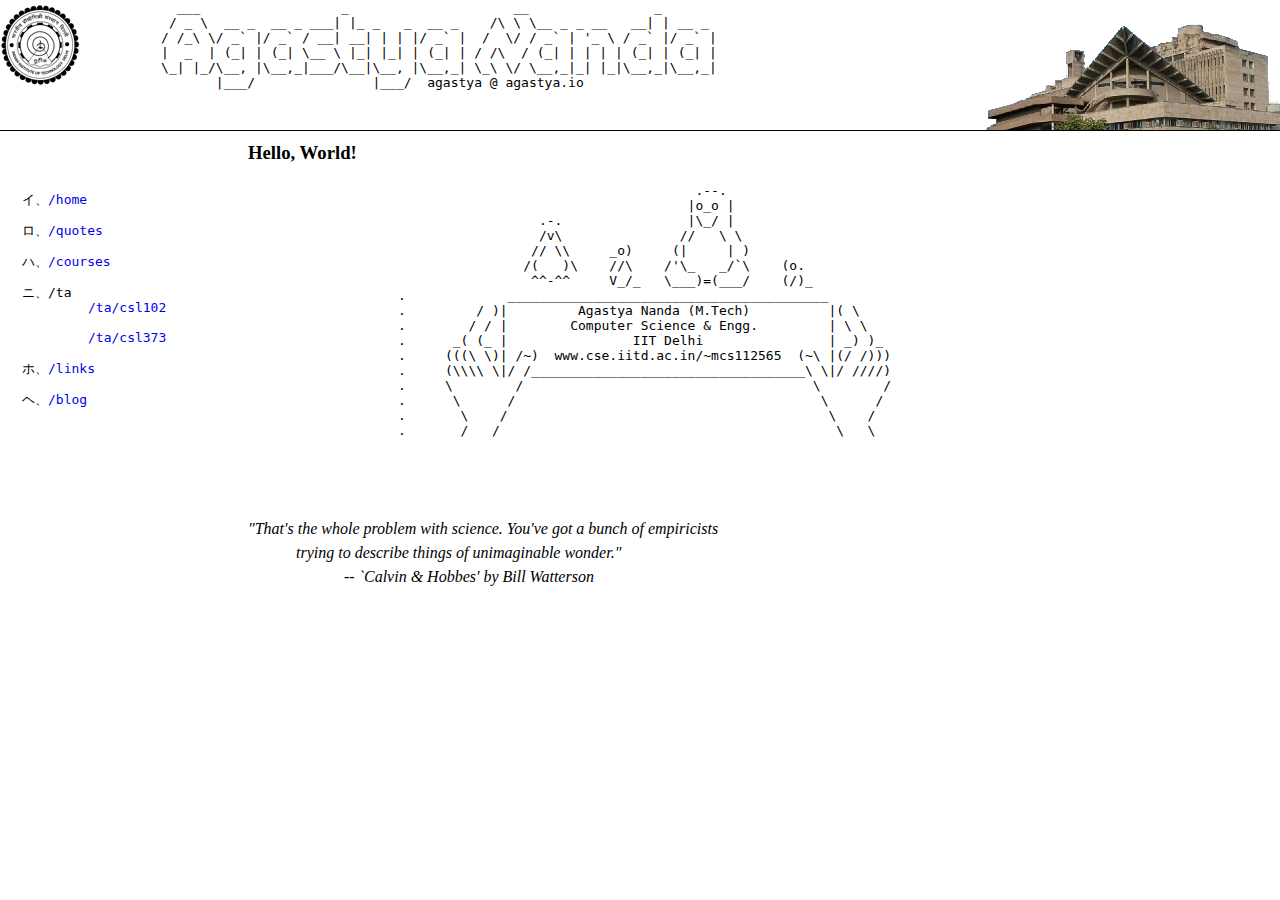
<file: index.html>
<html>

	<head>
		<title>Agastya Nanda's Homepage</title>
		<style type="text/css">
			h1 {font-family: verdana}
			p {font-family: verdana}
		</style>
	</head>

	<frameset rows="134,*" noresize="noresize" frameborder=0>

		<frame noresize="noresize" src="head.html">

		<frameset cols="240,*" frameborder=0>
			<frame noresize="noresize" src="sidepane.html">
			<frame noresize="noresize" src="home.html" name="stage">
		</frameset>

	</frameset>

</html>
</file>
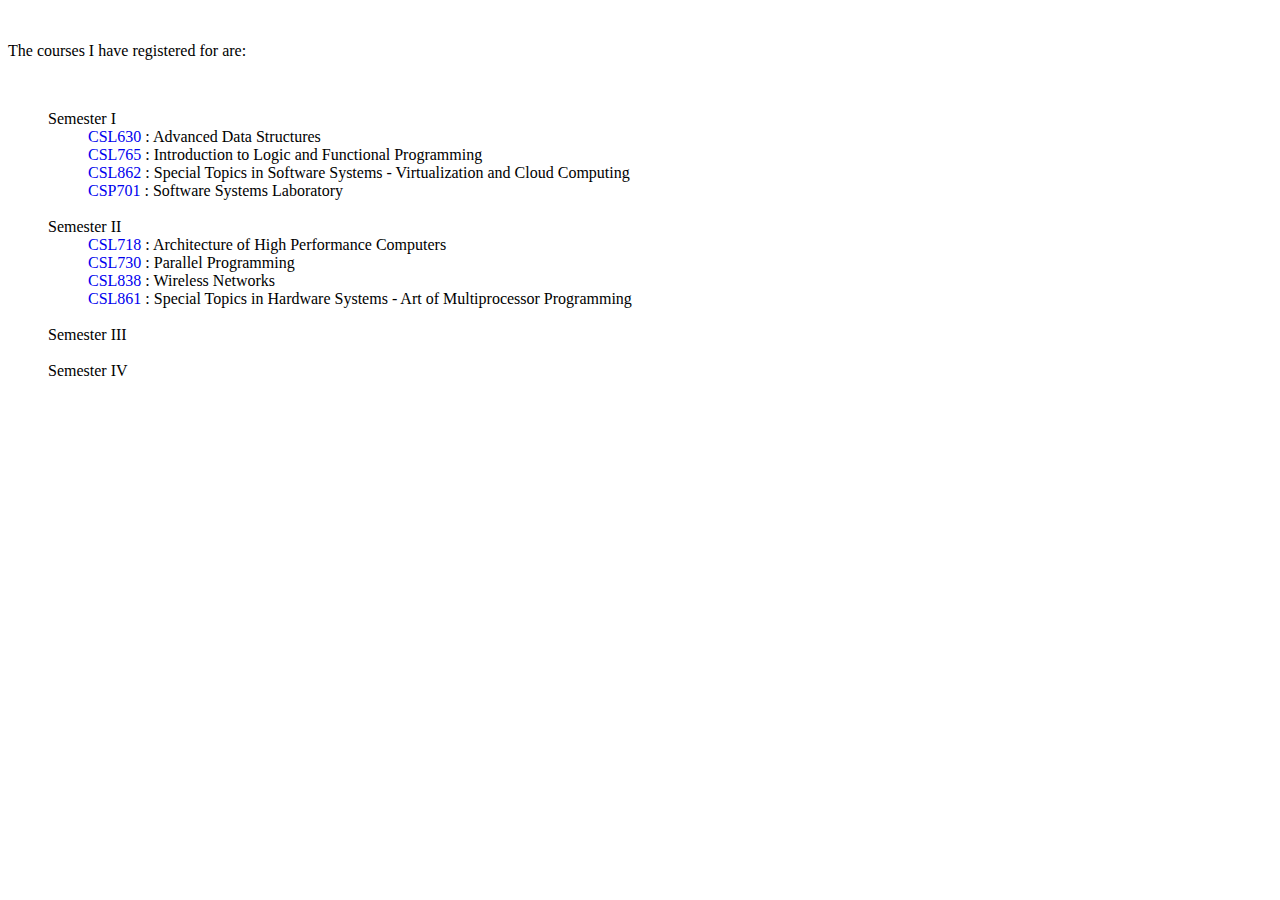
<file: courses.html>
<html>
	<head>
		<link rel = "stylesheet" type = "text/css"
		href = "mystyle.css" / >
	</head>
	<body> 
		<br />
		<p > The courses I have registered for are: </p>
		<br />
		<ul> 
			<li > Semester I </li> 
			<ul> 
				<li ><a href = "http://www.cse.iitd.ac.in/cse/newcurriculum-contents/newcourses.html#CSL630" target = "_blank" > CSL630 </a>: Advanced Data Structures </li> 
				<li ><a href = "http://www.cse.iitd.ac.in/cse/newcurriculum-contents/newcourses.html#CSL665" target = "_blank" > CSL765 </a>: Introduction to Logic and Functional Programming </li> 
				<li ><a href = "http://www.cse.iitd.ac.in/cse/newcurriculum-contents/newcourses.html#CSL862" target = "_blank" > CSL862 </a>: Special Topics in Software Systems - Virtualization and Cloud Computing</li> 
				<li ><a href = "http://www.cse.iitd.ac.in/cse/newcurriculum-contents/newcourses.html#CSP601" target = "_blank" > CSP701 </a>: Software Systems Laboratory </li>
		</ul>
		<br />
		<li> Semester II </li>
		<ul>
				<li ><a href = "http://www.cse.iitd.ac.in/cse/newcurriculum-contents/newcourses.html#CSL718" target = "_blank" > CSL718 </a>: Architecture of High Performance Computers </li> 
				<li ><a href = "http://www.cse.iitd.ac.in/cse/newcurriculum-contents/newcourses.html#CSL730" target = "_blank" > CSL730 </a>: Parallel Programming </li> 
				<li ><a href = "http://www.cse.iitd.ac.in/cse/newcurriculum-contents/newcourses.html#CSL838" target = "_blank" > CSL838 </a>: Wireless Networks </li> 
				<li ><a href = "http://www.cse.iitd.ac.in/cse/newcurriculum-contents/newcourses.html#CSL861" target = "_blank" > CSL861 </a>: Special Topics in Hardware Systems - Art of Multiprocessor Programming </li> 
		</ul>
		<br />
		<li> Semester III </li>
		<ul>
		</ul>
		<br />
		<li> Semester IV </li> 
		<ul> 
		</ul> 
	</ul> 
	</body > 
</html>
</file>
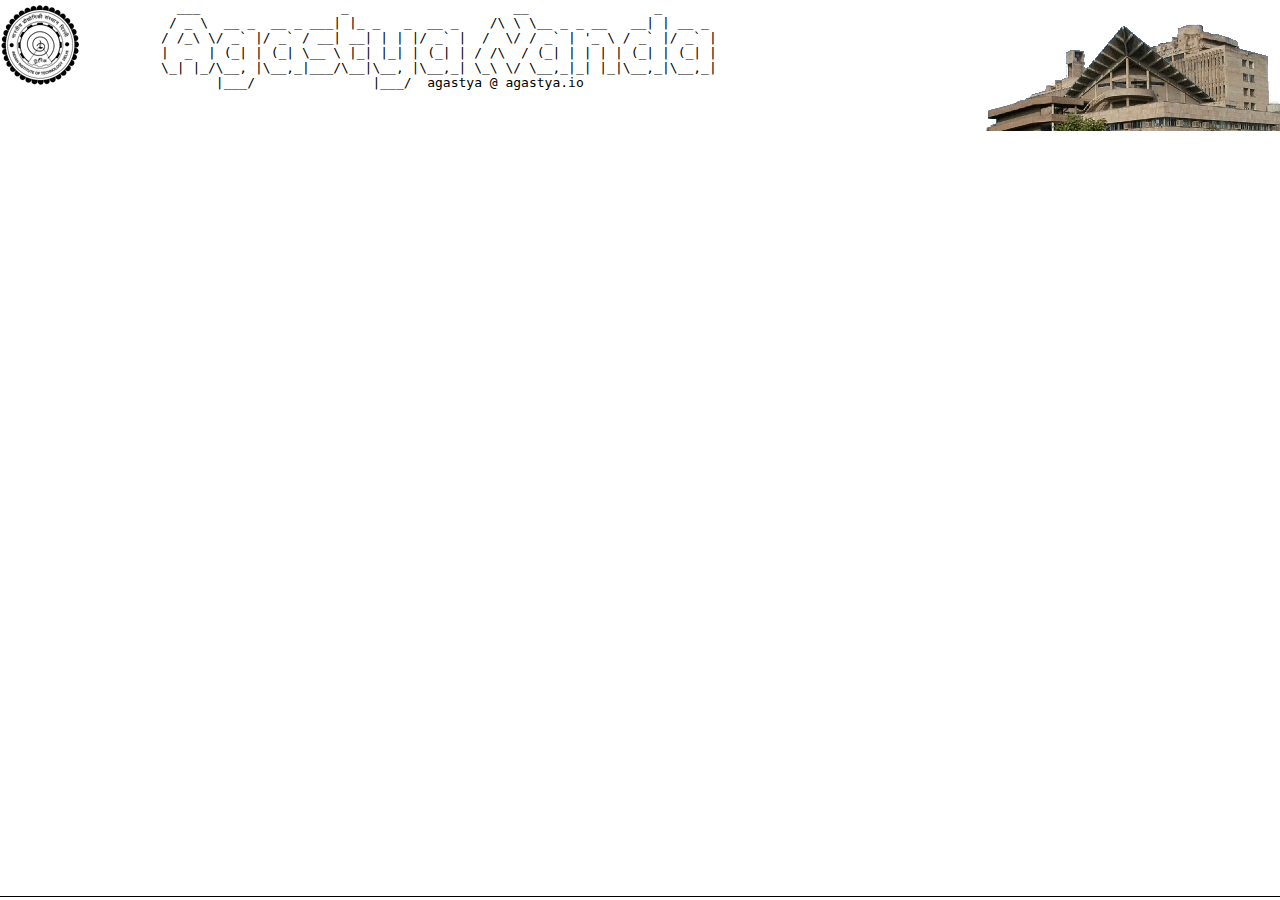
<file: head.html>
<html>
<head>
<style type="text/css">
	body {background: #ffffff url(masthead.png) no-repeat top right;
		border-bottom: 1px solid #000000;
		padding: 0 0 16px 0;
		margin: 0 0 3px 0;
	}
h1 {font-family: verdana}
p {font-family: verdana}
</style>
</head>
<body>
<table width="100%" cellpadding=0 cellspacing=0 >
<tr>
<td><a href="http://www.cse.iitd.ac.in" target="_blank"><img src="iitdlogo.jpg"/></a></td>
<td> 
	<code>
<pre>
  ___                  _                     __                _       
 / _ \  __ _  __ _ ___| |_ _   _  __ _    /\ \ \__ _ _ __   __| | __ _ 
/ /_\ \/ _` |/ _` / __| __| | | |/ _` |  /  \/ / _` | '_ \ / _` |/ _` |
|  _  | (_| | (_| \__ \ |_| |_| | (_| | / /\  / (_| | | | | (_| | (_| |
\_| |_/\__, |\__,_|___/\__|\__, |\__,_| \_\ \/ \__,_|_| |_|\__,_|\__,_|
       |___/               |___/  agastya @ agastya.io 
</pre>
	</code>
</td>
</tr>
</table>
</body>
</html>
</file>
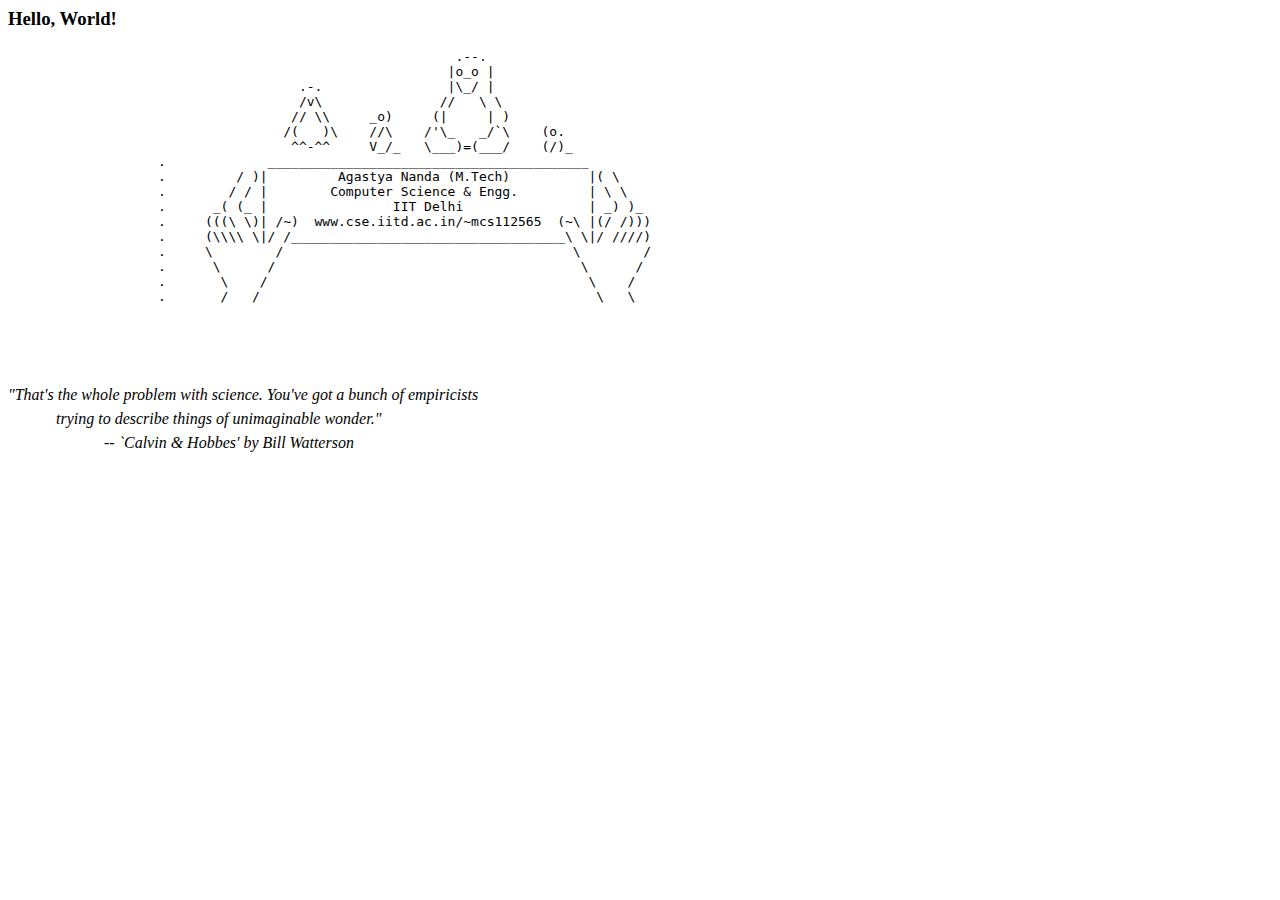
<file: home.html>
<html>
    <head>
        <link rel="stylesheet" type="text/css"
        href="mystyle.css" />
    </head>
    <body >
        <h3> Hello, World!</h3>
        <!--
        <center>
            <table align="center" border="1" cellspacing="2" cellpadding="20"><tr><td>
                        <center>
                            <big style="text-decoration:underline">Agastya Nanda</big><br /><br />
                            M. Tech. Student<br /><br />
                            Department of Computer Science and Engineering<br /><br />
                            Indian Institute of Technology Delhi<br />
                        </center>
            </tr></td></table>
        </center>
        <br />
        <br />
        <br />
        <br />
        <center>
   --> 
<pre style="margin-left:150px">
                                      .--.                     
                                     |o_o |                    
                  .-.                |\_/ |                    
                  /v\               //   \ \                   
                 // \\     _o)     (|     | )                  
                /(   )\    //\    /'\_   _/`\    (o.           
                 ^^-^^     V_/_   \___)=(___/    (/)_          
.             _________________________________________        
.         / )|         Agastya Nanda (M.Tech)          |( \    
.        / / |        Computer Science & Engg.         | \ \   
.      _( (_ |                IIT Delhi                | _) )_ 
.     (((\ \)| /~)  www.cse.iitd.ac.in/~mcs112565  (~\ |(/ /)))
.     (\\\\ \|/ /___________________________________\ \|/ ////)
.     \        /                                     \        /
.      \      /                                       \      / 
.       \    /                                         \    /  
.       /   /                                           \   \  


</pre>

<br />
<br />
            <i style="line-height:150%">
				"That's the whole problem with science. 
				You've got a bunch of empiricists 
				<br />&nbsp; &nbsp; &nbsp; &nbsp; &nbsp; &nbsp; 
				trying to describe things of unimaginable wonder." <br />
				&nbsp; &nbsp; &nbsp; &nbsp; &nbsp; &nbsp;  &nbsp; &nbsp; &nbsp; 
&nbsp; &nbsp; &nbsp; 
				-- `Calvin &amp; Hobbes' by Bill Watterson
            </i>

    </body>
</html>
</file>
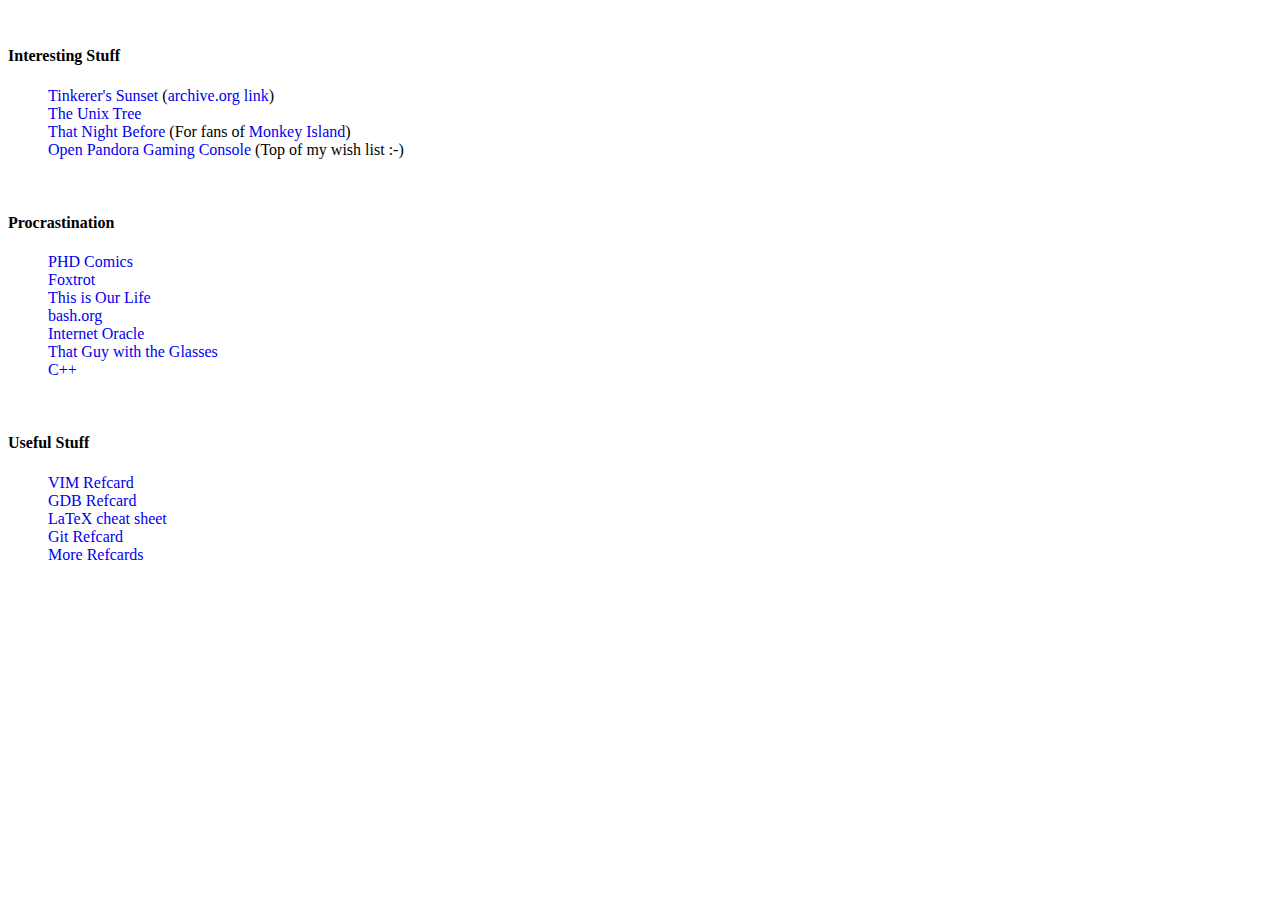
<file: links.html>
<html>
<head>
<link rel="stylesheet" type="text/css"
href="mystyle.css" />
<base target="_blank" />
</head>

<body>
<br />
<h4>Interesting Stuff</h4>
<ul>
	<li><a href="http://diveintomark.org/archives/2010/01/29/tinkerers-sunset">Tinkerer's Sunset</a> (<a href="http://web.archive.org/web/20110324163733/http://diveintomark.org/archives/2010/01/29/tinkerers-sunset">archive.org link</a>)</li>
<li><a href="http://minnie.tuhs.org/cgi-bin/utree.pl">The Unix Tree</a></li>
<li><a href="http://scurvy.adventuredevelopers.com/tnb.html">That Night Before</a> (For fans of <a href="http://en.wikipedia.org/wiki/The_Curse_of_Monkey_Island">Monkey Island</a>)</li>
<li><a href="http://openpandora.org/">Open Pandora Gaming Console</a> (Top of my wish list :-)</li>
</ul>
<br />
<h4>Procrastination</h4>
<ul>
<li><a href="http://www.phdcomics.com/comics/archive.php?comicid=1174">PHD Comics</a></li>
<li><a href="http://www.foxtrot.com">Foxtrot</a></li>
<li><a href="http://rajneeshkapoor.com/">This is Our Life</a></li>
<li><a href ="http://bash.org/?top">bash.org</a></li>
<li><a href ="http://cgi.cs.indiana.edu/~oracle/bestof.cgi?N=1426-1450">Internet Oracle</a></li>
<li><a href ="http://thatguywiththeglasses.com/videolinks/thatguywiththeglasses/bum-reviews/25095-twilight-eclipse">That Guy with the Glasses</a></li>
<li><a href="http://ariel.com.au/jokes/An_Interview_with_Bjarne_Stroustrup.html">C++</a></li>
</ul>
<br />
<h4>Useful Stuff</h4>
<ul>
<li><a href="http://tnerual.eriogerg.free.fr/vimqrc.pdf">VIM Refcard</a></li>
<li><a href="http://www.digilife.be/quickreferences/QRC/GDB%20Quick%20Reference.pdf">GDB Refcard</a></li>
<li><a href="http://www.stdout.org/~winston/latex/latexsheet-a4.pdf">LaTeX cheat sheet</a></li>
<li><a href="https://github.com/downloads/AlexZeitler/gitcheatsheet/gitcheatsheet.pdf">Git Refcard</a></li>
<li><a href="http://www.digilife.be/quickreferences/quickrefs.htm">More Refcards</a></li>
</ul>
</body>


</html>
</file>
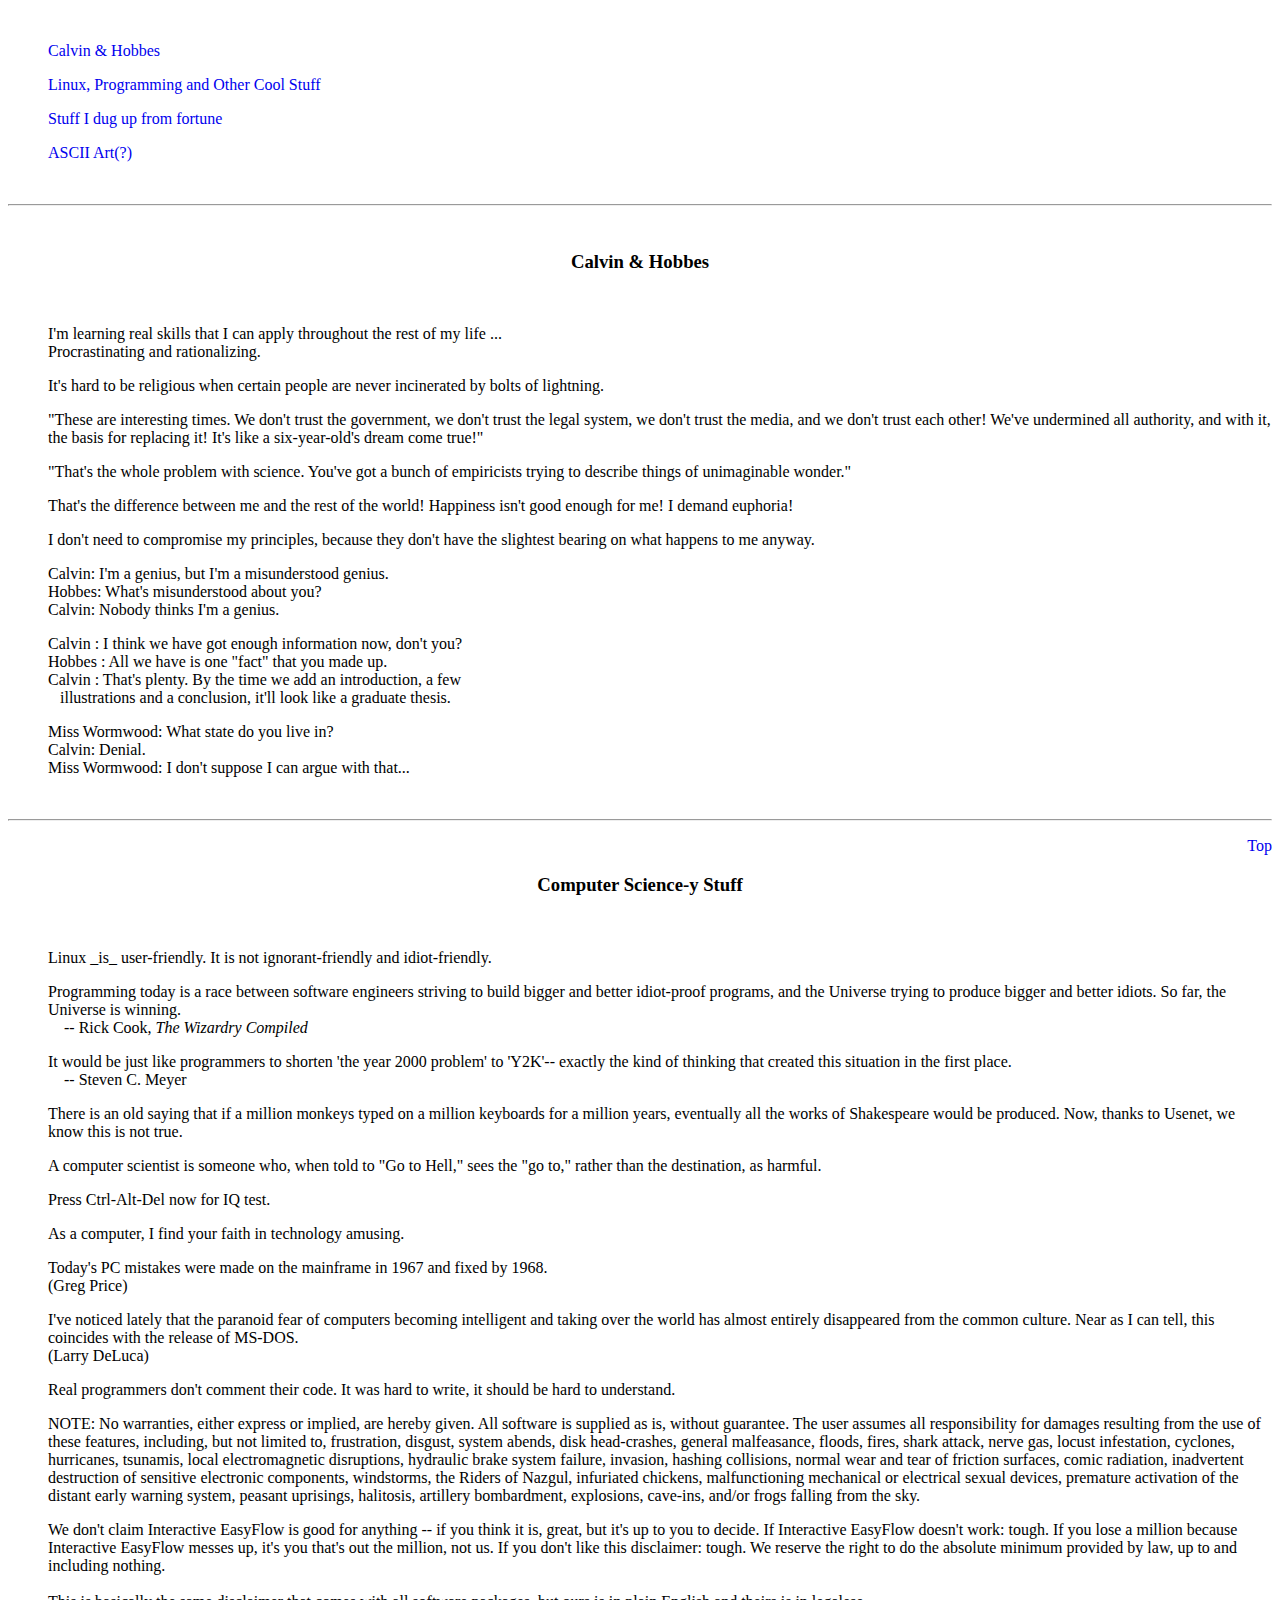
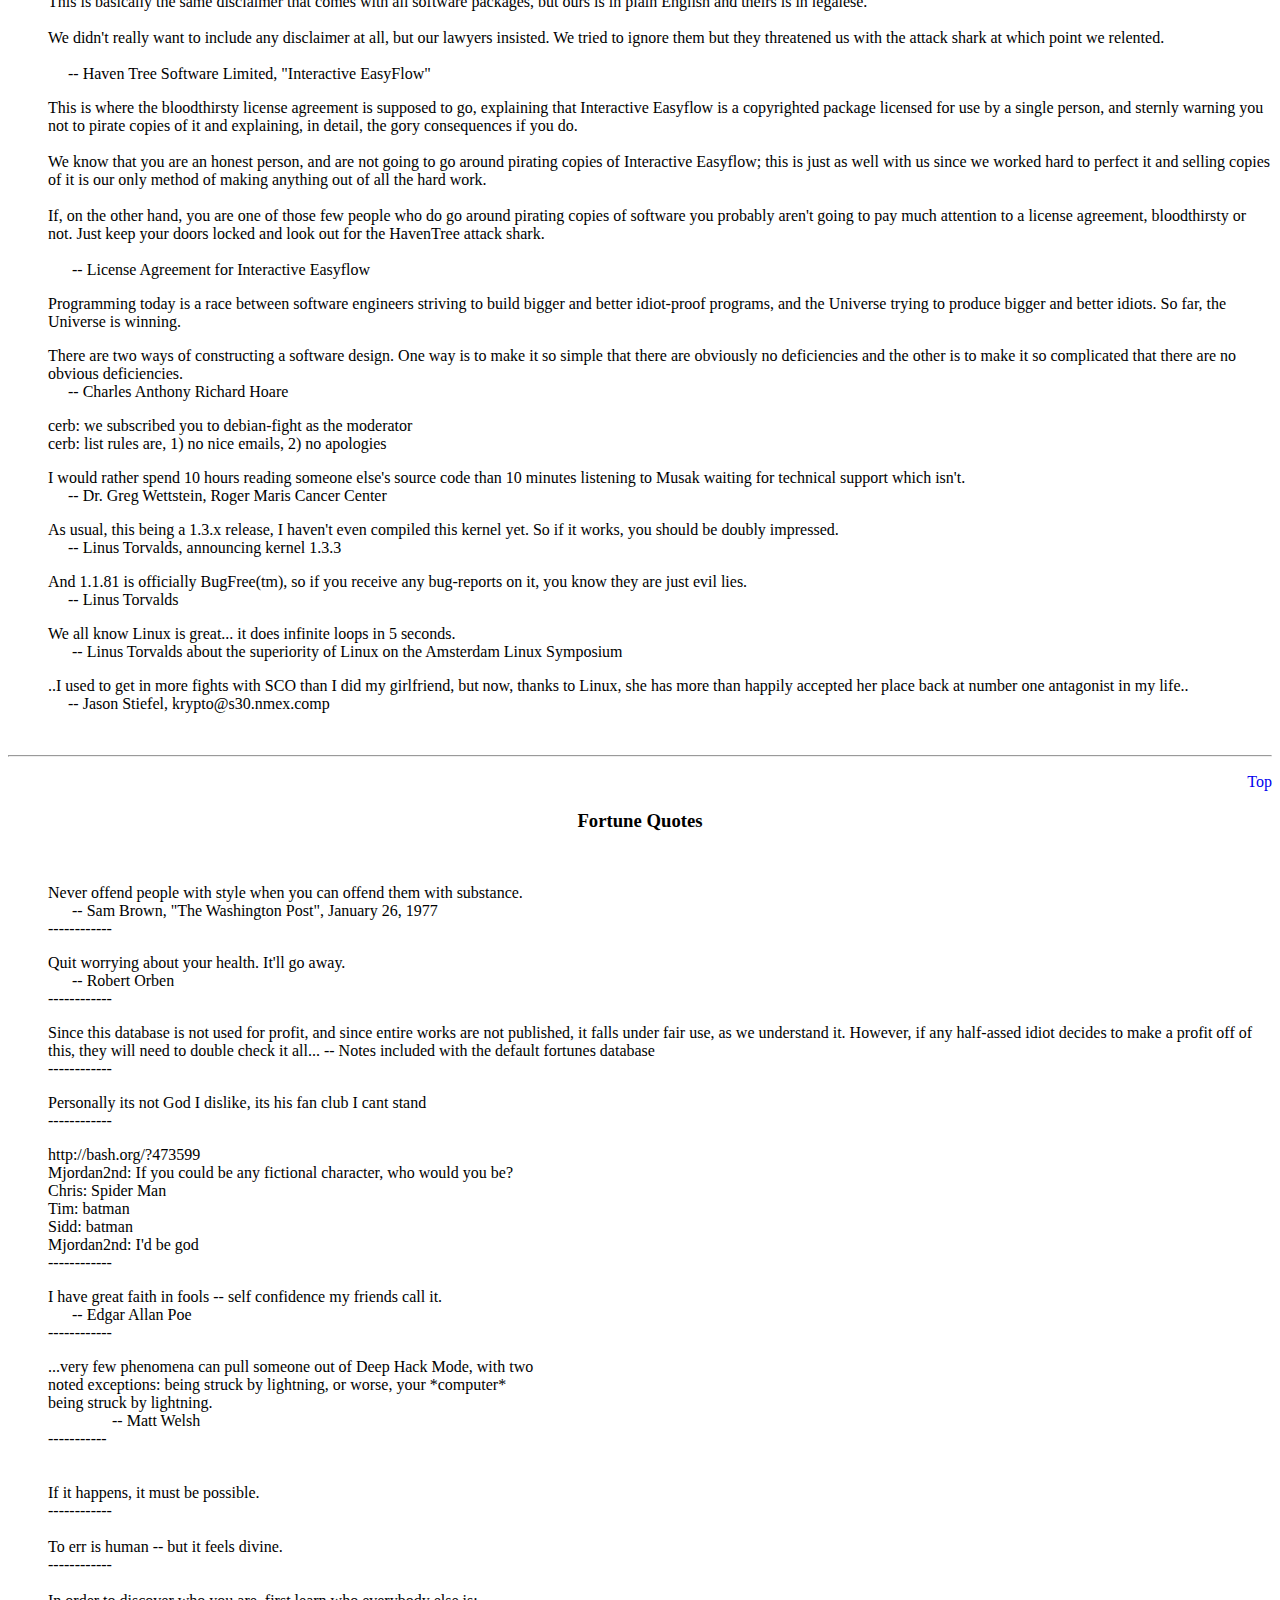
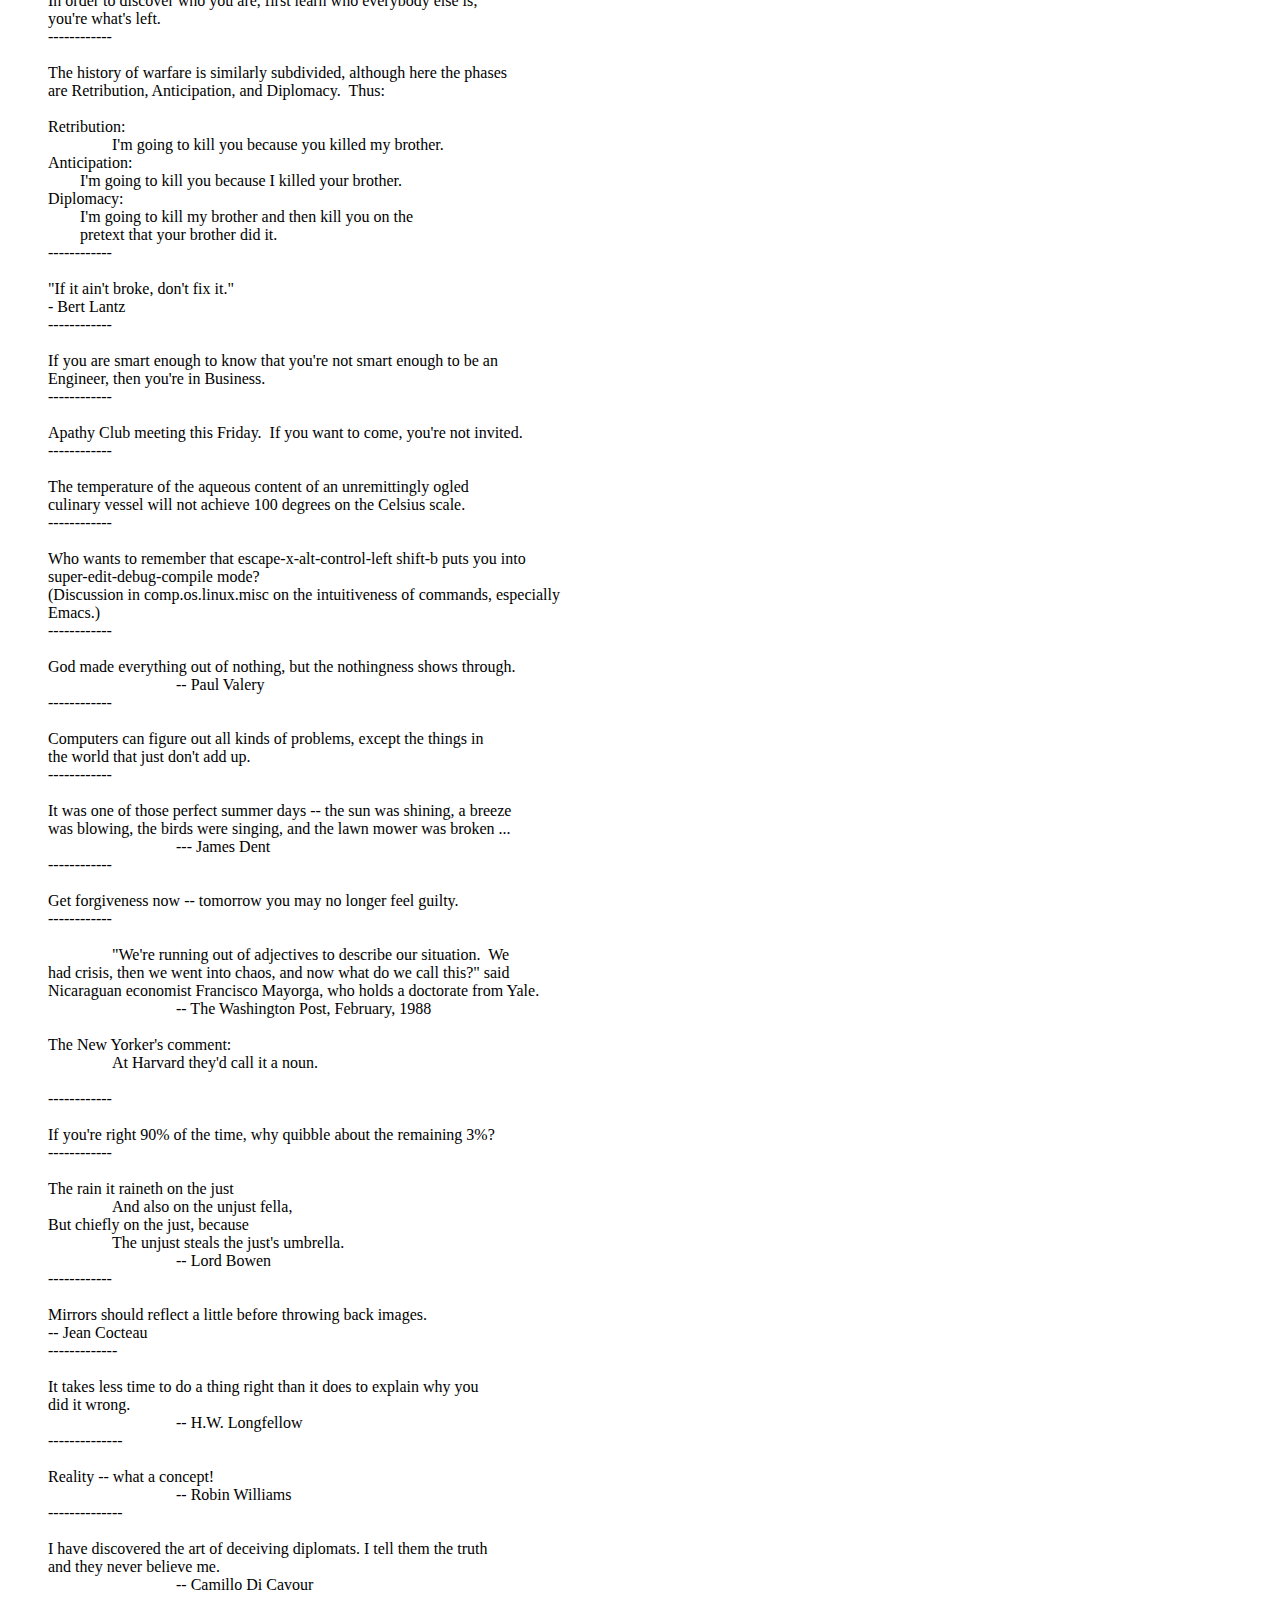
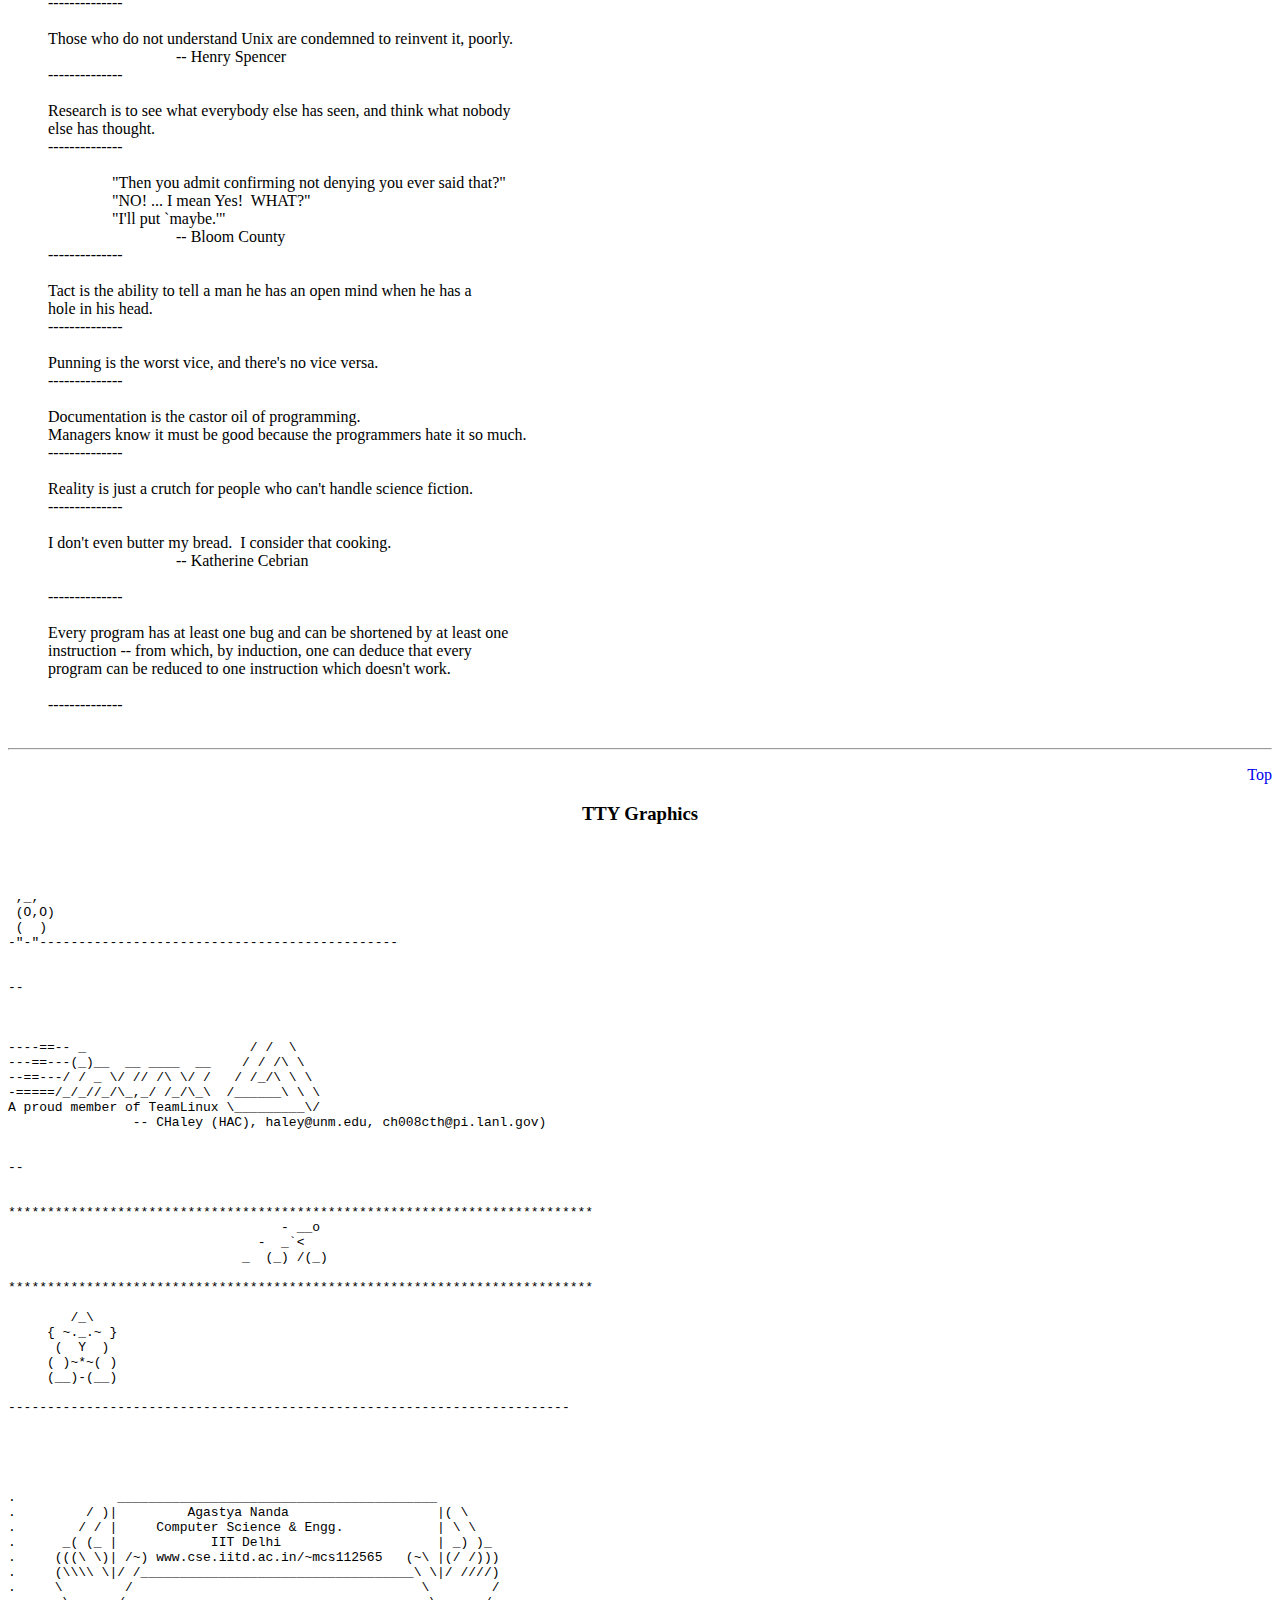
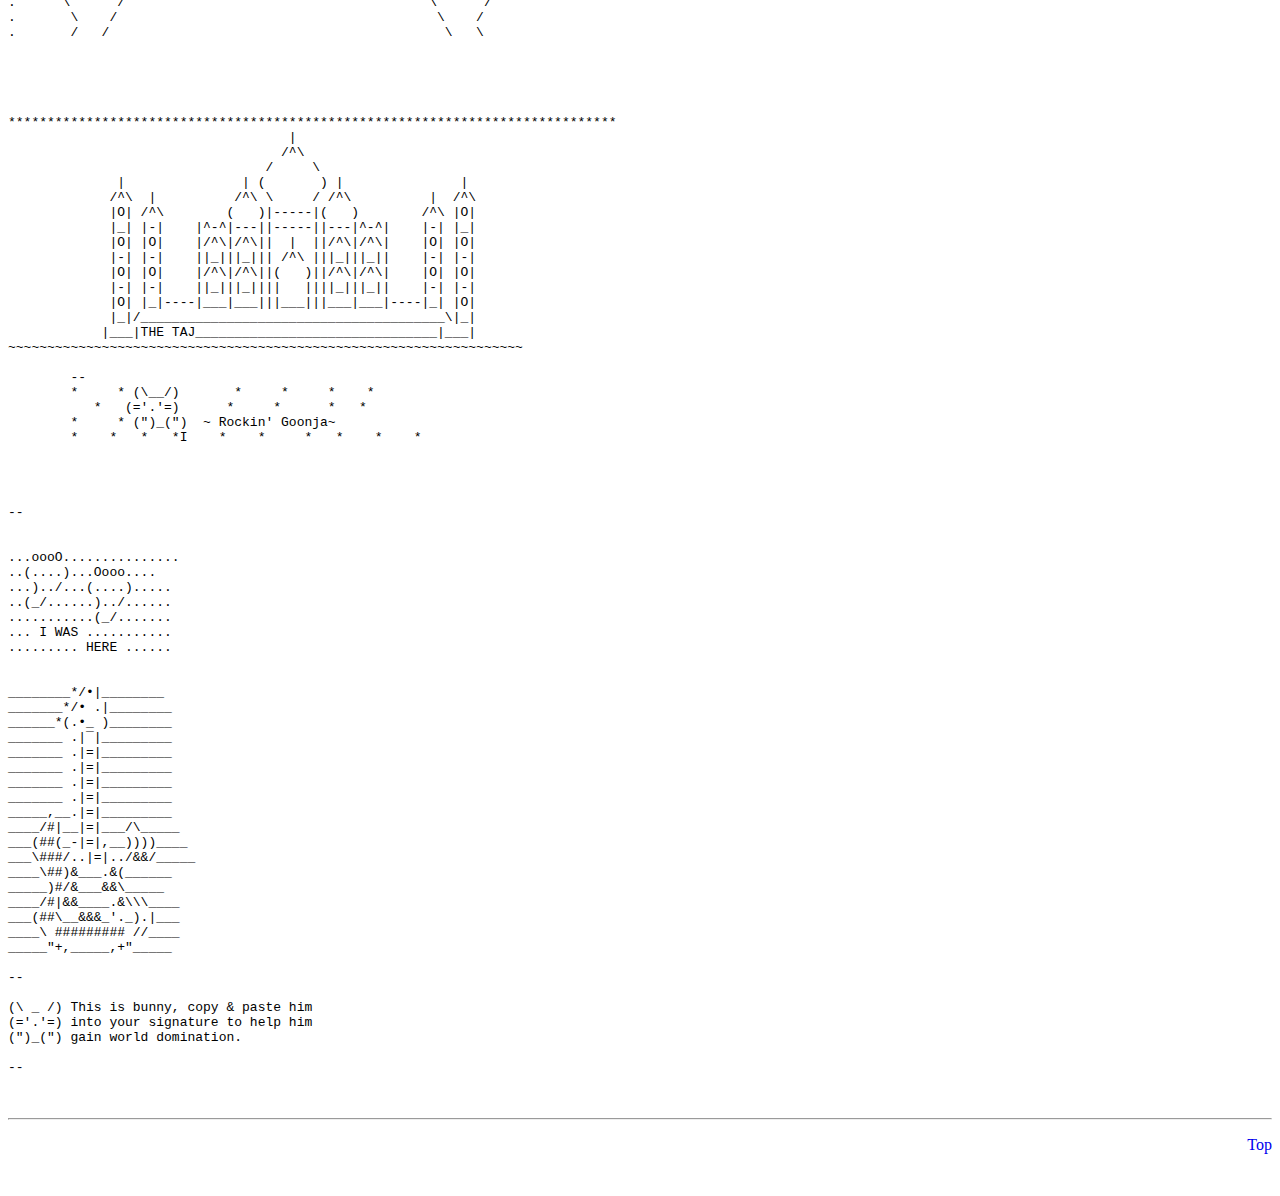
<file: quotes.html>
<html>
	<head>
		<link rel="stylesheet" type="text/css"
		href="mystyle.css" />
	</head>

	<body>
		<br />
		<ul>
			<li><p><a href="#calvin">Calvin &amp; Hobbes</a> </p></li>
			<li><p><a href="#comp">Linux, Programming and Other Cool Stuff</a> 
			<br /></p></li>
			<li><p><a href="#fortune">Stuff I dug up from fortune</a></p></li>
			<li><p><a href="#ttygfx">ASCII Art(?)</a></p></li>
		</ul>
		<br />
		<hr />
		<br />

		<center><h3><a name="calvin">Calvin &amp; Hobbes</a></h3></center>
		<br />
		<ul type="circle">
			<li><p>I'm learning real skills that I can apply throughout the rest of my 
			life ... <br />
			Procrastinating and rationalizing.</p></li>
			<li><p>It's hard to be religious when certain people are never 
			incinerated by bolts of lightning.</p></li>
			<li><p>"These are interesting times. We don't trust the government, 
			we don't trust the legal system, we don't trust the media, 
			and we don't trust each other! 
			We've undermined all authority, and with it, the basis for replacing it! 
			It's like a six-year-old's dream come true!"</p></li>
			<li><p>"That's the whole problem with science. You've got a bunch of 
			empiricists trying to describe things of unimaginable wonder."</p></li>
			<li><p>That's the difference between me and the rest of the world! 
			Happiness isn't good enough for me! I demand euphoria!</p></li>
			<li><p>I don't need to compromise my principles, because they don't have the
			slightest bearing on what happens to me anyway.</p></li>
			<li><p>
			Calvin: I'm a genius, but I'm a misunderstood genius.
			<br />Hobbes: What's misunderstood about you?  
			<br />Calvin: Nobody thinks I'm a genius.
			</p></li>
			<li><p>
			Calvin : I think we have got enough information now, don't you?  
			<br />Hobbes : All we have is one "fact" that you made up.  
			<br />Calvin : That's plenty. By the time we add an introduction, a few <br />
			&nbsp;&nbsp;&nbsp;illustrations and a conclusion, it'll look like a graduate thesis.
			</p></li>
			<li><p>
			Miss Wormwood: What state do you live in?  
			<br />   Calvin: Denial.  
			<br />   Miss Wormwood: I don't suppose I can argue with that...
			</p></li>
		</ul>
		<br />
		<hr />
		<p align="right"><a href="#top">Top</a></p>

		<center><h3><a name="comp">Computer Science-y Stuff</a></h3></center>
		<br />
		<ul type="circle">

			<li><p>
			Linux _is_ user-friendly. It is not ignorant-friendly and idiot-friendly.
			</p></li>

			<li><p>
			Programming today is a race between software engineers striving to build 
			bigger and better idiot-proof programs, and the Universe trying to produce 
			bigger and better idiots. So far, the Universe is winning.<br />
			&nbsp;&nbsp;&nbsp; -- Rick Cook, <i>The Wizardry Compiled</i>
			</p></li>

			<li><p>
			It would be just like programmers to shorten 'the year 2000 problem'
			to 'Y2K'-- exactly the kind of thinking that created this situation
			in the first place.<br />
			&nbsp;&nbsp;&nbsp;  -- Steven C. Meyer
			</p></li>

			<li><p>
			There is an old saying that if a million monkeys typed on a million
			keyboards for a million years, eventually all the works of Shakespeare
			would be produced. Now, thanks to Usenet, we know this is not true.
			</p></li>

			<li><p>
			A computer scientist is someone who, when told to "Go to Hell,"
			sees the "go to," rather than the destination, as harmful.
			</p></li>

			<li><p>
			Press Ctrl-Alt-Del now for IQ test.
			</p></li>

			<li><p>
			As a computer, I find your faith in technology amusing.
			</p></li>

			<li><p>
			Today's PC mistakes were made on the mainframe in 1967 and fixed by 1968. 
			<br />(Greg Price)
			</p></li>

			<li><p>
			I've noticed lately that the paranoid fear of computers becoming intelligent 
			and taking over the world has almost entirely disappeared from the common 
			culture. Near as I can tell, this coincides with the release of MS-DOS. 
			<br />(Larry DeLuca)
			</p></li>

			<li><p>
			Real programmers don't comment their code.  It was hard to write, it
			should be hard to understand.
			</p></li>

			<li><p>
			NOTE: No warranties, either express or implied, are hereby given. All
			software is supplied as is, without guarantee.  The user assumes all
			responsibility for damages resulting from the use of these features,
			including, but not limited to, frustration, disgust, system abends, disk
			head-crashes, general malfeasance, floods, fires, shark attack, nerve
			gas, locust infestation, cyclones, hurricanes, tsunamis, local
			electromagnetic disruptions, hydraulic brake system failure, invasion,
			hashing collisions, normal wear and tear of friction surfaces, comic
			radiation, inadvertent destruction of sensitive electronic components,
			windstorms, the Riders of Nazgul, infuriated chickens, malfunctioning
			mechanical or electrical sexual devices, premature activation of the
			distant early warning system, peasant uprisings, halitosis, artillery
			bombardment, explosions, cave-ins, and/or frogs falling from the sky.
			</p></li>

			<li><p>
			We don't claim Interactive EasyFlow is good for anything -- if you
			think it is, great, but it's up to you to decide.  If Interactive EasyFlow
			doesn't work: tough.  If you lose a million because Interactive EasyFlow
			messes up, it's you that's out the million, not us.  If you don't like this
			disclaimer: tough.  We reserve the right to do the absolute minimum provided
			by law, up to and including nothing.
			<br /> <br />      This is basically the same disclaimer that comes with all software
			packages, but ours is in plain English and theirs is in legalese.
			<br /> <br />      We didn't really want to include any disclaimer at all, but our
			lawyers insisted.  We tried to ignore them but they threatened us with the
			attack shark at which point we relented.
			<br /> <br /> &nbsp; &nbsp; &nbsp;-- Haven Tree Software Limited, "Interactive EasyFlow"
			</p></li>

			<li><p>
			This is where the bloodthirsty license agreement is supposed to go,
			explaining that Interactive Easyflow is a copyrighted package licensed for use by a single person, and sternly warning you not to pirate copies of it and explaining, in detail, the gory consequences if you do.
			<br />  <br />We know that you are an honest person, and are not going to go around pirating copies of Interactive Easyflow; this is just as well with us since we worked hard to perfect it and selling copies of it is our only method of making anything out of all the hard work.
			<br />  <br />If, on the other hand, you are one of those few people who do go around pirating copies of software you probably aren't going to pay much attention to a license agreement, bloodthirsty or not.  Just keep your doors locked and look out for the HavenTree attack shark.
			<br /> <br />&nbsp; &nbsp; &nbsp;   -- License Agreement for Interactive Easyflow</p></li>


			<li><p>
			Programming today is a race between software engineers striving to build 
			bigger and better idiot-proof programs, and the Universe trying to produce 
			bigger and better idiots. So far, the Universe is winning.
			</p></li>

			<li><p>
			There are two ways of constructing a software design.  One way is to make
			it so simple that there are obviously no deficiencies and the other is to
			make it so complicated that there are no obvious deficiencies.
			<br />&nbsp; &nbsp; &nbsp;-- Charles Anthony Richard Hoare

			</p></li>

			<li><p>
			<BenC> cerb: we subscribed you to debian-fight as the moderator
			<br /><BenC> cerb: list rules are, 1) no nice emails, 2) no apologies
			</p></li>


			<li><p>
			I would rather spend 10 hours reading someone else's source code than 10
			minutes listening to Musak waiting for technical support which isn't.
			<br /> &nbsp; &nbsp; &nbsp;-- Dr. Greg Wettstein, Roger Maris Cancer Center
			</p></li>

			<li><p>
			As usual, this being a 1.3.x release, I haven't even compiled this
			kernel yet.  So if it works, you should be doubly impressed.
			<br /> &nbsp; &nbsp; &nbsp;-- Linus Torvalds, announcing kernel 1.3.3
			</p></li>
			<li><p>
			And 1.1.81 is officially BugFree(tm), so if you receive any bug-reports
			on it, you know they are just evil lies.
			<br /> &nbsp; &nbsp; &nbsp;-- Linus Torvalds
			</p></li>

			<li><p>
			We all know Linux is great... it does infinite loops in 5 seconds.
			<br /> &nbsp; &nbsp; &nbsp; -- Linus Torvalds about the superiority of Linux on the Amsterdam Linux Symposium

			</p></li>


			<li><p>
			..I used to get in more fights with SCO than I did my girlfriend, but 
			now, thanks to Linux, she has more than happily accepted her place back at 
			number one antagonist in my life.. 
			<br /> &nbsp; &nbsp; &nbsp;-- Jason Stiefel, krypto@s30.nmex.comp 
			</p></li>

		</ul>
		<br />
		<hr />

		<p align="right"><a href="#top">Top</a></p>
		<center><h3><a name="fortune">Fortune Quotes</a></h3></center>
		<br />
		<ul style="circle">

			<li><p>
			Never offend people with style when you can offend them with substance.
			<br />&nbsp; &nbsp; &nbsp; -- Sam Brown, "The Washington Post", January 26, 1977
			<br />------------
			</p></li>
			<li><p>
			Quit worrying about your health.  It'll go away.
			<br /> &nbsp; &nbsp; &nbsp; -- Robert Orben
			<br />------------
			</p></li>

			<li><p>
			Since this database is not used for profit, and since entire works are not
			published, it falls under fair use, as we understand it.  However, if any
			half-assed idiot decides to make a profit off of this, they will need to
			double check it all...
			-- Notes included with the default fortunes database
			<br />------------
			</p></li>

			<li><p>
			Personally its not God I dislike, its his fan club I cant stand
			<br />------------
			</p></li>

			<li><p>
			http://bash.org/?473599 <br />
			Mjordan2nd: If you could be any fictional character, who would you be? <br />
			Chris: Spider Man <br />
			Tim: batman <br />
			Sidd: batman <br />
			Mjordan2nd: I'd be god
			<br />------------
			</p></li>

			<li><p>
			I have great faith in fools -- self confidence my friends call it.
			<br /> &nbsp; &nbsp; &nbsp; -- Edgar Allan Poe
			<br />------------
			</p></li>

		</ul>
		<p>
<pre style="font-family:verdana;margin-left:40px" >
...very few phenomena can pull someone out of Deep Hack Mode, with two
noted exceptions: being struck by lightning, or worse, your *computer*
being struck by lightning.
                -- Matt Welsh
-----------				


If it happens, it must be possible.
------------

To err is human -- but it feels divine.
------------

In order to discover who you are, first learn who everybody else is;
you're what's left.
------------

The history of warfare is similarly subdivided, although here the phases
are Retribution, Anticipation, and Diplomacy.  Thus:

Retribution:
		I'm going to kill you because you killed my brother.
Anticipation:
	I'm going to kill you because I killed your brother.
Diplomacy:
	I'm going to kill my brother and then kill you on the
	pretext that your brother did it.
------------

"If it ain't broke, don't fix it."
- Bert Lantz
------------

If you are smart enough to know that you're not smart enough to be an
Engineer, then you're in Business.
------------

Apathy Club meeting this Friday.  If you want to come, you're not invited.
------------

The temperature of the aqueous content of an unremittingly ogled
culinary vessel will not achieve 100 degrees on the Celsius scale.
------------

Who wants to remember that escape-x-alt-control-left shift-b puts you into
super-edit-debug-compile mode?
(Discussion in comp.os.linux.misc on the intuitiveness of commands, especially
Emacs.)
------------

God made everything out of nothing, but the nothingness shows through.
				-- Paul Valery
------------

Computers can figure out all kinds of problems, except the things in
the world that just don't add up.
------------

It was one of those perfect summer days -- the sun was shining, a breeze
was blowing, the birds were singing, and the lawn mower was broken ...
				--- James Dent
------------

Get forgiveness now -- tomorrow you may no longer feel guilty.
------------

		"We're running out of adjectives to describe our situation.  We
had crisis, then we went into chaos, and now what do we call this?" said
Nicaraguan economist Francisco Mayorga, who holds a doctorate from Yale.
				-- The Washington Post, February, 1988

The New Yorker's comment:
		At Harvard they'd call it a noun.

------------

If you're right 90% of the time, why quibble about the remaining 3%?
------------

The rain it raineth on the just
		And also on the unjust fella,
But chiefly on the just, because
		The unjust steals the just's umbrella.
				-- Lord Bowen        
------------

Mirrors should reflect a little before throwing back images.
-- Jean Cocteau 
-------------

It takes less time to do a thing right than it does to explain why you
did it wrong.
				-- H.W. Longfellow 
--------------

Reality -- what a concept!
				-- Robin Williams  
--------------

I have discovered the art of deceiving diplomats. I tell them the truth
and they never believe me.
				-- Camillo Di Cavour  
--------------

Those who do not understand Unix are condemned to reinvent it, poorly.
				-- Henry Spencer
--------------

Research is to see what everybody else has seen, and think what nobody
else has thought.
--------------

		"Then you admit confirming not denying you ever said that?"
		"NO! ... I mean Yes!  WHAT?"
		"I'll put `maybe.'"
				-- Bloom County      
--------------

Tact is the ability to tell a man he has an open mind when he has a
hole in his head. 
--------------

Punning is the worst vice, and there's no vice versa.
--------------

Documentation is the castor oil of programming.
Managers know it must be good because the programmers hate it so much.   
--------------

Reality is just a crutch for people who can't handle science fiction.
--------------

I don't even butter my bread.  I consider that cooking.
				-- Katherine Cebrian

--------------

Every program has at least one bug and can be shortened by at least one
instruction -- from which, by induction, one can deduce that every
program can be reduced to one instruction which doesn't work.

--------------

</pre>
</p>
<hr />

<p align="right"><a href="#top">Top</a></p>

<center><h3><a name="ttygfx">TTY Graphics</a></h3></center>
<br />

<pre>

 ,_, 
 (O,O)
 (  )
-"-"----------------------------------------------


--



----==-- _                     / /  \
---==---(_)__  __ ____  __    / / /\ \
--==---/ / _ \/ // /\ \/ /   / /_/\ \ \
-=====/_/_//_/\_,_/ /_/\_\  /______\ \ \
A proud member of TeamLinux \_________\/
                -- CHaley (HAC), haley@unm.edu, ch008cth@pi.lanl.gov)


--


***************************************************************************
                                   - __o
                                -  _`<
                              _  (_) /(_)

***************************************************************************

        /_\       
     { ~._.~ }   
      (  Y  )   
     ( )~*~( ) 
     (__)-(__)
             
------------------------------------------------------------------------





.             _________________________________________
.         / )|         Agastya Nanda                   |( \
.        / / |     Computer Science & Engg.            | \ \
.      _( (_ |            IIT Delhi                    | _) )_
.     (((\ \)| /~) www.cse.iitd.ac.in/~mcs112565   (~\ |(/ /)))
.     (\\\\ \|/ /___________________________________\ \|/ ////)
.     \        /                                     \        /
.      \      /                                       \      /
.       \    /                                         \    /
.       /   /                                           \   \





******************************************************************************
                                    |
                                   /^\
                                 /     \
              |               | (       ) |               | 
             /^\  |          /^\ \     / /^\          |  /^\
             |O| /^\        (   )|-----|(   )        /^\ |O|
             |_| |-|    |^-^|---||-----||---|^-^|    |-| |_|
             |O| |O|    |/^\|/^\||  |  ||/^\|/^\|    |O| |O|
             |-| |-|    ||_|||_||| /^\ |||_|||_||    |-| |-|
             |O| |O|    |/^\|/^\||(   )||/^\|/^\|    |O| |O|
             |-| |-|    ||_|||_||||   ||||_|||_||    |-| |-|
             |O| |_|----|___|___|||___|||___|___|----|_| |O|
             |_|/_______________________________________\|_|
            |___|THE TAJ_______________________________|___|
~~~~~~~~~~~~~~~~~~~~~~~~~~~~~~~~~~~~~~~~~~~~~~~~~~~~~~~~~~~~~~~~~~

        -- 
        *     * (\__/)       *     *     *    *
           *   (='.'=)      *     *      *   *
        *     * (")_(")  ~ Rockin' Goonja~
        *    *   *   *I    *    *     *   *    *    *          




-- 


...oooO...............
..(....)...Oooo....
...)../...(....).....
..(_/......)../......
...........(_/.......
... I WAS ...........
......... HERE ......


________*/•|________
_______*/• .|________
______*(.•_ )________
_______ .|¯|_________
_______ .|=|_________
_______ .|=|_________
_______ .|=|_________
_______ .|=|_________
_____,__.|=|_________
____/#|__|=|___/\_____
___(##(_-|=|,__))))____
___\###/..|=|../&&/_____
____\##)&___.&(______
_____)#/&___&&\_____
____/#|&&____.&\\\____
___(##\__&&&_'._).|___
____\ ######### //____
_____"+,_____,+"_____

--

(\ _ /) This is bunny, copy & paste him
(='.'=) into your signature to help him
(")_(") gain world domination.

--


</pre>

<hr />

<p align="right"><a href="#top">Top</a></p>
<br />
</body>

</html>
</file>
<file: mystyle.css>
h1 {font-family: verdana}
p 
{
font-family: verdana
margin-left: 20px
line-height: 170%
}
body
{
font-family: verdana
line-height: 170%
}
ol#menuList
{
	list-style-type:katakana-iroha;
}
ul
{
	list-style-type:none;
}
a:link {text-decoration:none;}    /* unvisited link */
a:visited {text-decoration:none;} /* visited link */
a:hover {text-decoration:underline;}   /* mouse over link */
a:active {text-decoration:underline;}  /* selected link */
</file>
